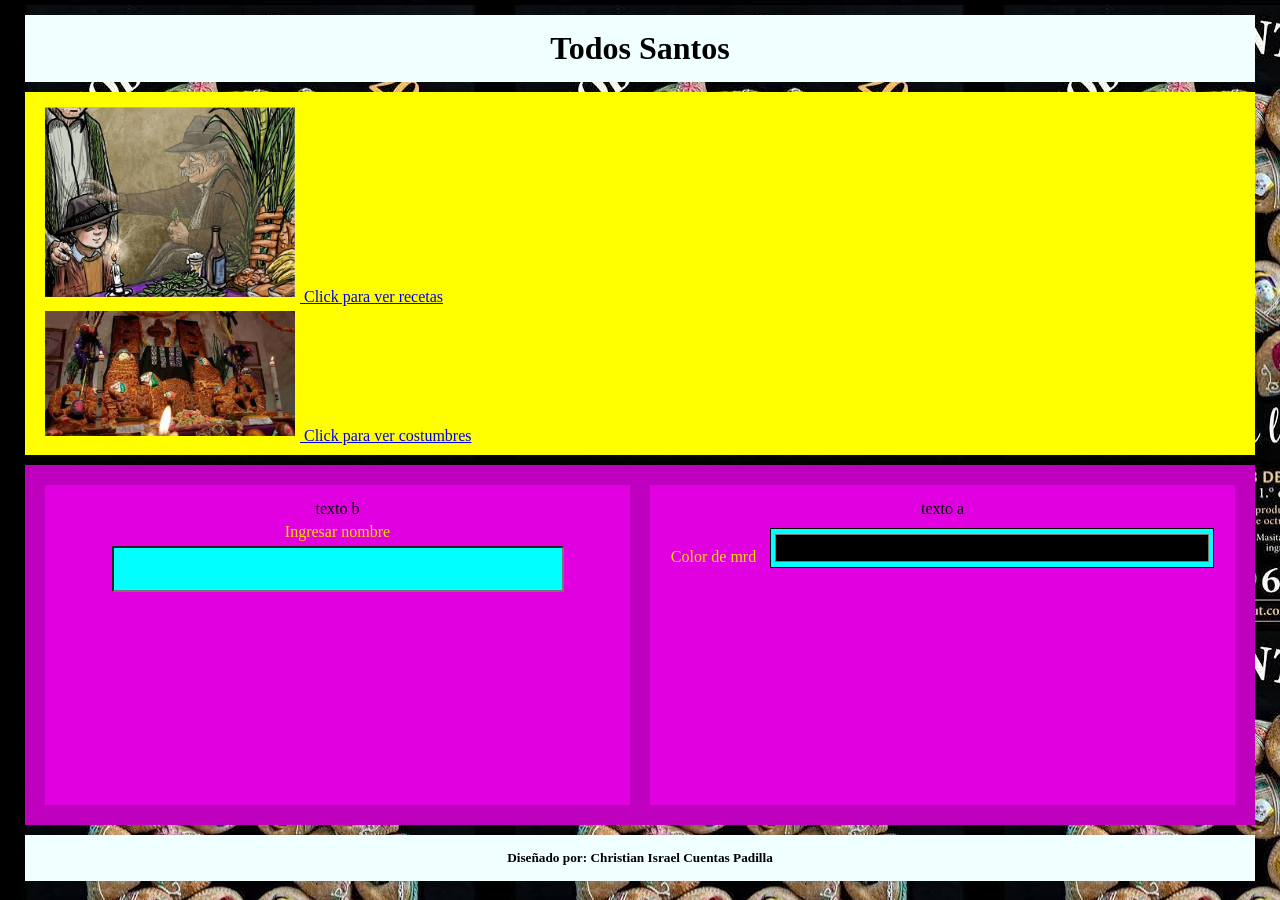
<file: index.html>
<!DOCTYPE html>
<html lang="en">
<head>
    <meta charset="UTF-8">
    <meta name="viewport" content="width=device-width, initial-scale=1.0">
    <title>Document</title>
    <link rel="stylesheet" href="css/style.css">
</head>
<body>
    <div>
        <header>
            <h1>Todos Santos</h1>
        </header>

        <nav>
            <a href="pag/recetas.html">
                <img src="img/images (1).jpg" alt=""> Click para ver recetas
            </a>
            <br>
            <a href="pag/costumbres.html">
                <img src="img/images (2).jpg" alt=""> Click para ver costumbres
            </a>
        </nav>

        <div class="conten">
            <section>
                <p>
                    texto b
                </p>

                <form>
                    <label>Ingresar nombre</label>
                    <input type="text">
                </form>
            </section>

            <section>
                <p>
                    texto a
                </p>

                <form>
                    <label>Color de mrd</label>
                    <input type="color">
                </form>
            </section>
        </div>

        <footer>
            <h5>Diseñado por: Christian Israel Cuentas Padilla</h5>
        </footer>
    </div>
    
</body>
</html>
</file>
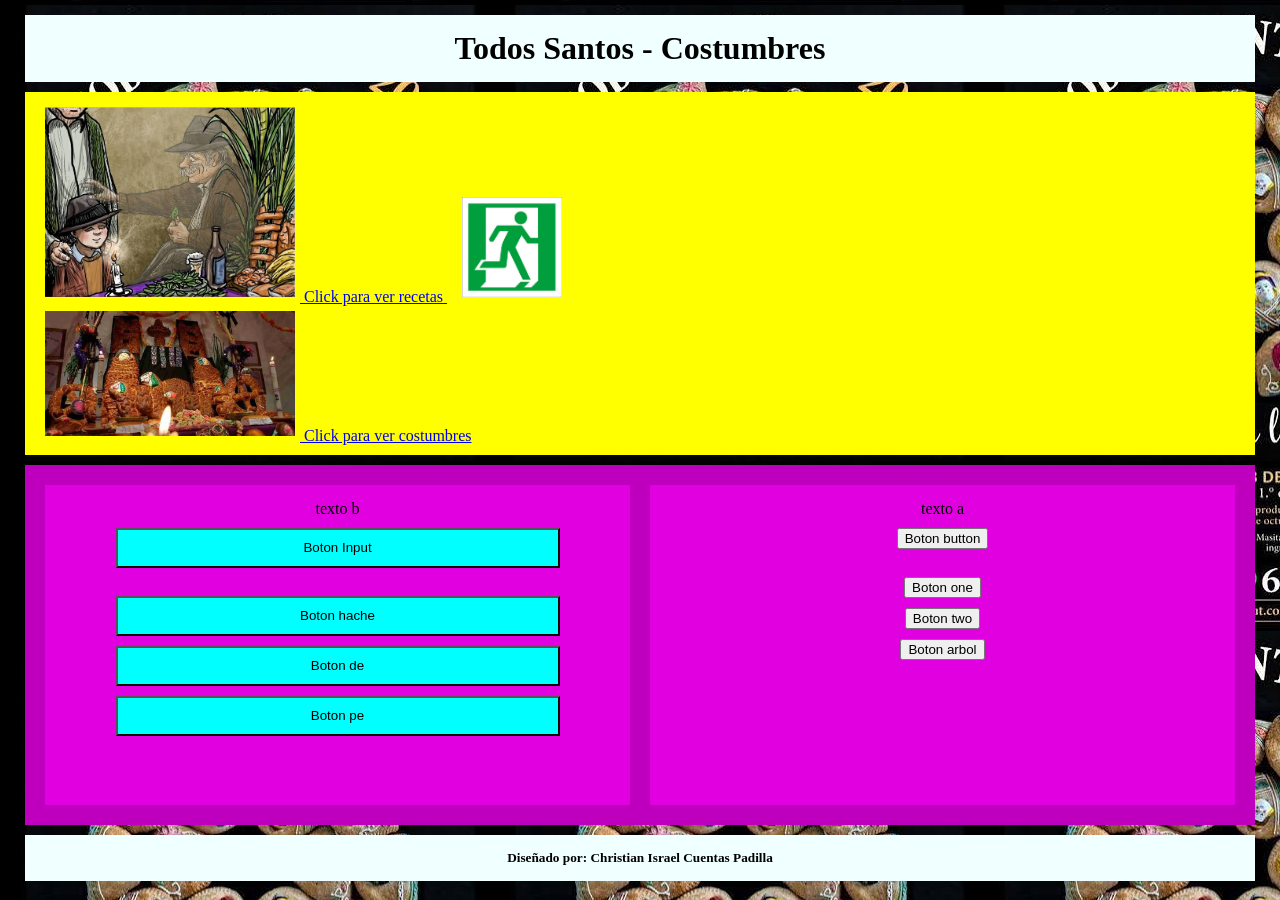
<file: pag/costumbres.html>
<!DOCTYPE html>
<html lang="en">
<head>
    <meta charset="UTF-8">
    <meta name="viewport" content="width=device-width, initial-scale=1.0">
    <title>Document</title>
    <link rel="stylesheet" href="../css/style.css">
</head>
<body>
    <div>
        <header>
            <h1>Todos Santos - Costumbres</h1>
        </header>

        <nav>
            <a href="../pag/recetas.html">
                <img src="../img/images (1).jpg" alt=""> Click para ver recetas
            </a>
            <a href="../index.html" class="exit">
                <img src="../img/images (4).jpg" alt=""> 
            </a>
            <br>
            <a href="../pag/costumbres.html">
                <img src="../img/images (2).jpg" alt=""> Click para ver costumbres
            </a>
            
        </nav>

        <div class="conten">
            <section>
                <p>
                    texto b
                </p>

                <form>
                    <input type="button" value="Boton Input"><br>
                    <br>
                    <input type="button" value="Boton hache"><br>
                    <input type="button" value="Boton de"><br>
                    <input type="button" value="Boton pe">
                </form>
            </section>

            <section>
                <p>
                    texto a
                </p>

                <form>
                    <button>Boton button</button><br>
                    <br>
                    <button>Boton one</button><br>
                    <button>Boton two</button><br>
                    <button>Boton arbol</button>
                </form>
            </section>
        </div>

        <footer>
            <h5>Diseñado por: Christian Israel Cuentas Padilla</h5>
        </footer>
    </div>
    
</body>
</html>
</file>
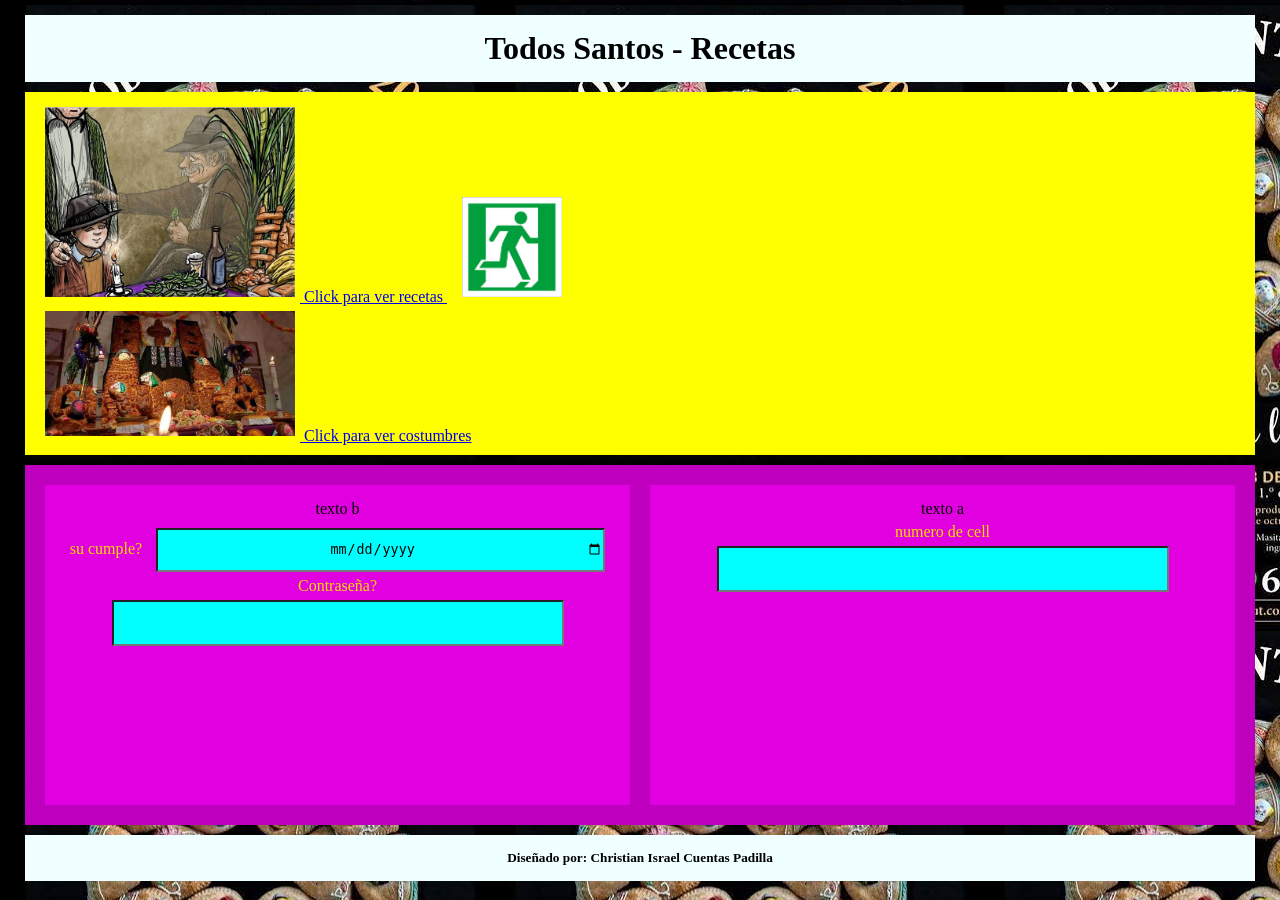
<file: pag/recetas.html>
<!DOCTYPE html>
<html lang="en">
<head>
    <meta charset="UTF-8">
    <meta name="viewport" content="width=device-width, initial-scale=1.0">
    <title>Document</title>
    <link rel="stylesheet" href="../css/style.css">
</head>
<body>
    <div>
        <header>
            <h1>Todos Santos - Recetas</h1>
        </header>

        <nav>
            <a href="../pag/recetas.html">
                <img src="../img/images (1).jpg" alt=""> Click para ver recetas
            </a>
            <a href="../index.html" class="exit">
                <img src="../img/images (4).jpg" alt=""> 
            </a>
            <br>
            <a href="../pag/costumbres.html">
                <img src="../img/images (2).jpg" alt=""> Click para ver costumbres
            </a>
            
        </nav>

        <div class="conten">
            <section>
                <p>
                    texto b
                </p>

                <form>
                    <label>su cumple?</label>
                    <input type="date">
                    <br>
                    <label>Contraseña?</label>
                    <input type="password">
                </form>
            </section>

            <section>
                <p>
                    texto a
                </p>

                <form>
                    <label>numero de cell</label>
                    <input type="number">
                </form>
            </section>
        </div>

        <footer>
            <h5>Diseñado por: Christian Israel Cuentas Padilla</h5>
        </footer>
    </div>
    
</body>
</html>
</file>
<file: css/style.css>
body{
    background-image: url(../img/images\ \(3\).jpg);
}

header{
    background-color: azure;
    text-align: center;
    padding: 10px;
    margin: 10px;
}

nav{
    background-color: yellow;
    padding: 10px;
    margin: 10px;
    text-align: left;

    .exit{
        img{
            width: 100px;
        }
        
    }

    img{
        width: 250px;
    }
}

.conten{
    background-color: rgb(190, 0, 190);
    padding: 10px;
    margin: 10px;
    display: flex;

    section{
        background-color: rgb(224, 0, 224);
        padding: 10px;
        margin: 10px;
        width: 50%;
        height: 300px;

        form{
            label{
                color: rgb(251, 218, 0);
            }
            input{
                background-color: cyan;
                width: 80%;
                height: 40px;
            }
        }

    }

}

footer{
    background-color: azure;
    text-align: center;
    padding: 10px;
    margin: 10px;
}

*{
    text-align: center;
    margin: 5px;
}
</file>
